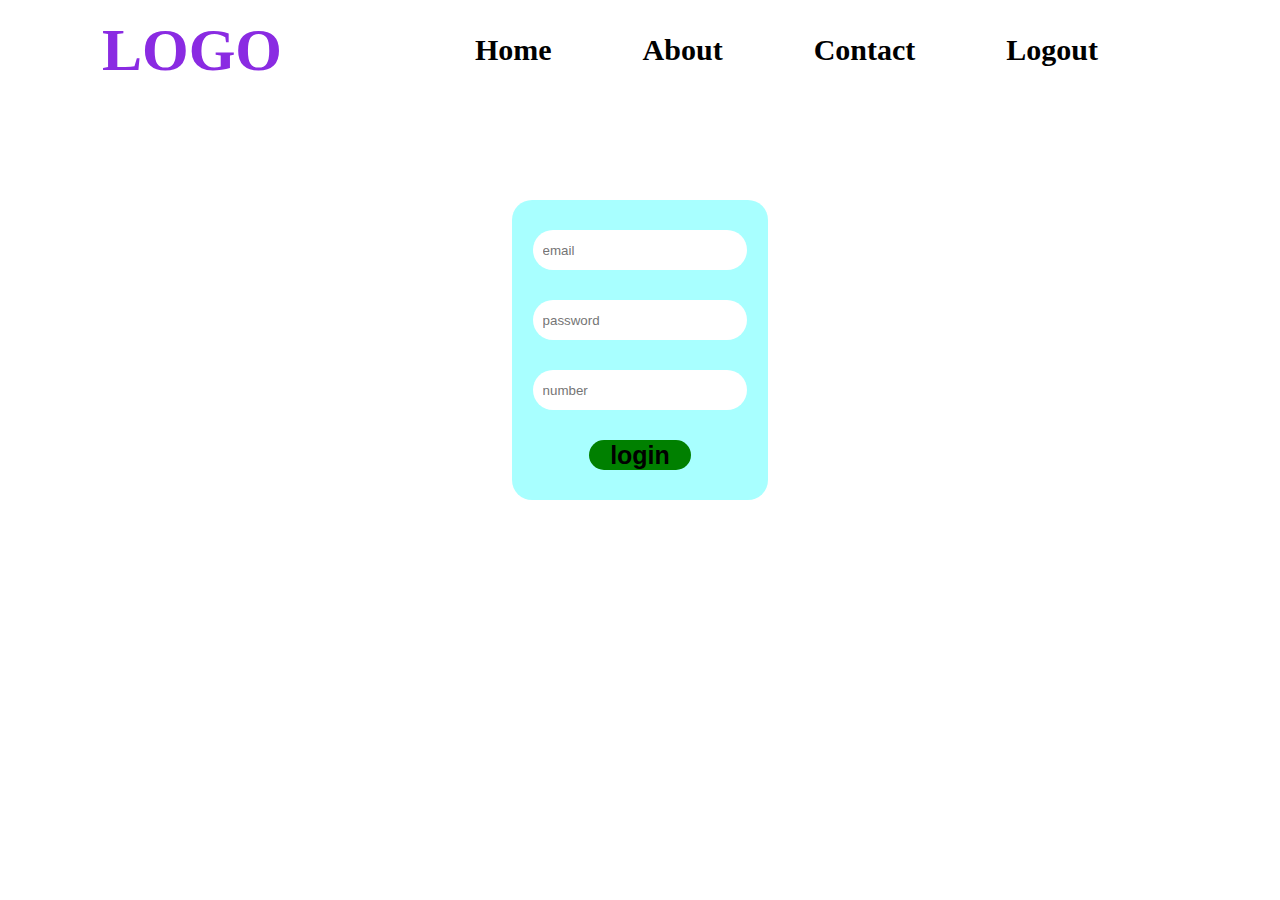
<file: index.html>
<!DOCTYPE html>
<html lang="en">
  <head>
    <meta charset="UTF-8" />
    <meta http-equiv="X-UA-Compatible" content="IE=edge" />
    <meta name="viewport" content="width=device-width, initial-scale=1.0" />
    <link rel="stylesheet" href="style.css" />
    <link
      rel="stylesheet"
      href="https://cdnjs.cloudflare.com/ajax/libs/font-awesome/6.4.0/css/all.min.css"
      integrity="sha512-iecdLmaskl7CVkqkXNQ/ZH/XLlvWZOJyj7Yy7tcenmpD1ypASozpmT/E0iPtmFIB46ZmdtAc9eNBvH0H/ZpiBw=="
      crossorigin="anonymous"
      referrerpolicy="no-referrer"
    />
    <title>Document</title>
  </head>
  <body>
    <section id="section1">
      <div id="load">
        <span id="loading"><i class="fa-solid fa-spinner"></i></span>
      </div></section>
    </section>
    <section id="sec">
      <nav id="navbar">
        <div class="nav1">
          <h1>LOGO</h1>
        </div>
        <div class="nav2">
          <span>Home</span>
          <span>About</span>
          <span>Contact</span>
          <span onclick="enter()">Logout</span>
          <i class="fa-solid fa-bars"></i>
        </div>
      </nav>
      <div class="home">
        <div id="hm1">
          <input type="email" placeholder="email" id="EM" />
          <input type="password" placeholder="password" id="PASS" />
          <input type="number" placeholder="number" id="NUM" />
          <button onclick="sub()" id="btn1">login</button>
        </div>
    </section>
  </body>
  <script src="LoginScript.js"></script>
</html>
</file>
<file: style.css>
* {
  padding: 0;
  margin: 0;
}
#section1 {
  width: 100%;
  height: 100vh;
  background-color: black;
  display: none;
  align-items: center;
  justify-content: center;
}
#load {
  width: 40%;
  height: 300px;
  display: flex;
  align-items: center;
  justify-content: center;
}
#loading > i {
  font-size: 200px;
  border-radius: 100%;
  color: green;
  -webkit-animation: spin 3s linear infinite;
  animation: spin 3s linear infinite;
}
@keyframes spin {
  0% {
    transform: rotate(0deg);
  }
  100% {
    transform: rotate(360deg);
  }
}
#sec {
  width: 100%;
  height: 100vh;
  background-image: url(https://images.unsplash.com/photo-1506038634487-60a69ae4b7b1?ixlib=rb-4.0.3&ixid=M3wxMjA3fDB8MHxwaG90by1wYWdlfHx8fGVufDB8fHx8fA%3D%3D&auto=format&fit=crop&w=466&q=80);
  background-position: center;
  background-repeat: no-repeat;
  background-size: cover;
}
#navbar {
  width: 100%;
  height: 100px;
  display: flex;
}
.nav1 {
  width: 30%;
  height: 100px;
  display: flex;
  align-items: center;
  justify-content: center;
}
.nav1 > h1 {
  font-size: 60px;
  color: blueviolet;
}
.nav2 {
  width: 70%;
  height: 100px;
  display: flex;
  align-items: center;
  justify-content: space-evenly;
}
.nav2 > span {
  color: black;
  font-size: 30px;
  font-weight: bolder;
}
.nav2 > i {
  font-size: 35px;
}
.home {
  width: 100%;
  height: 500px;
  display: flex;
  align-items: center;
  justify-content: center;
}
#hm1 {
  width: 20%;
  height: 300px;
  background-color: rgba(0, 255, 255, 0.342);
  display: flex;
  flex-direction: column;
  border-radius: 20px;

  align-items: center;
  justify-content: space-evenly;
}
#hm1 > input {
  width: 80%;
  height: 40px;
  outline: none;
  border: none;
  border-radius: 20px;
  padding-left: 10px;
}
#btn1 {
  width: 40%;
  height: 30px;
  background-color: green;
  border: none;
  border-radius: 20px;
  color: black;
  font-size: 25px;
  font-weight: bolder;
}
#form {
  width: 20%;
  height: 170px;
  display: none;
  flex-direction: column;
  align-items: center;
  justify-content: space-evenly;
  background-color: aqua;
  border-radius: 20px;
  position: absolute;
  top: 11%;
  right: 10%;
}
#form > input {
  width: 70%;
  height: 40px;
  outline: none;
  border: none;
  border-radius: 20px;
  padding-left: 10px;
}
#log {
  width: 40%;
  height: 30px;
  border: none;
  border-radius: 20px;
}
</file>
